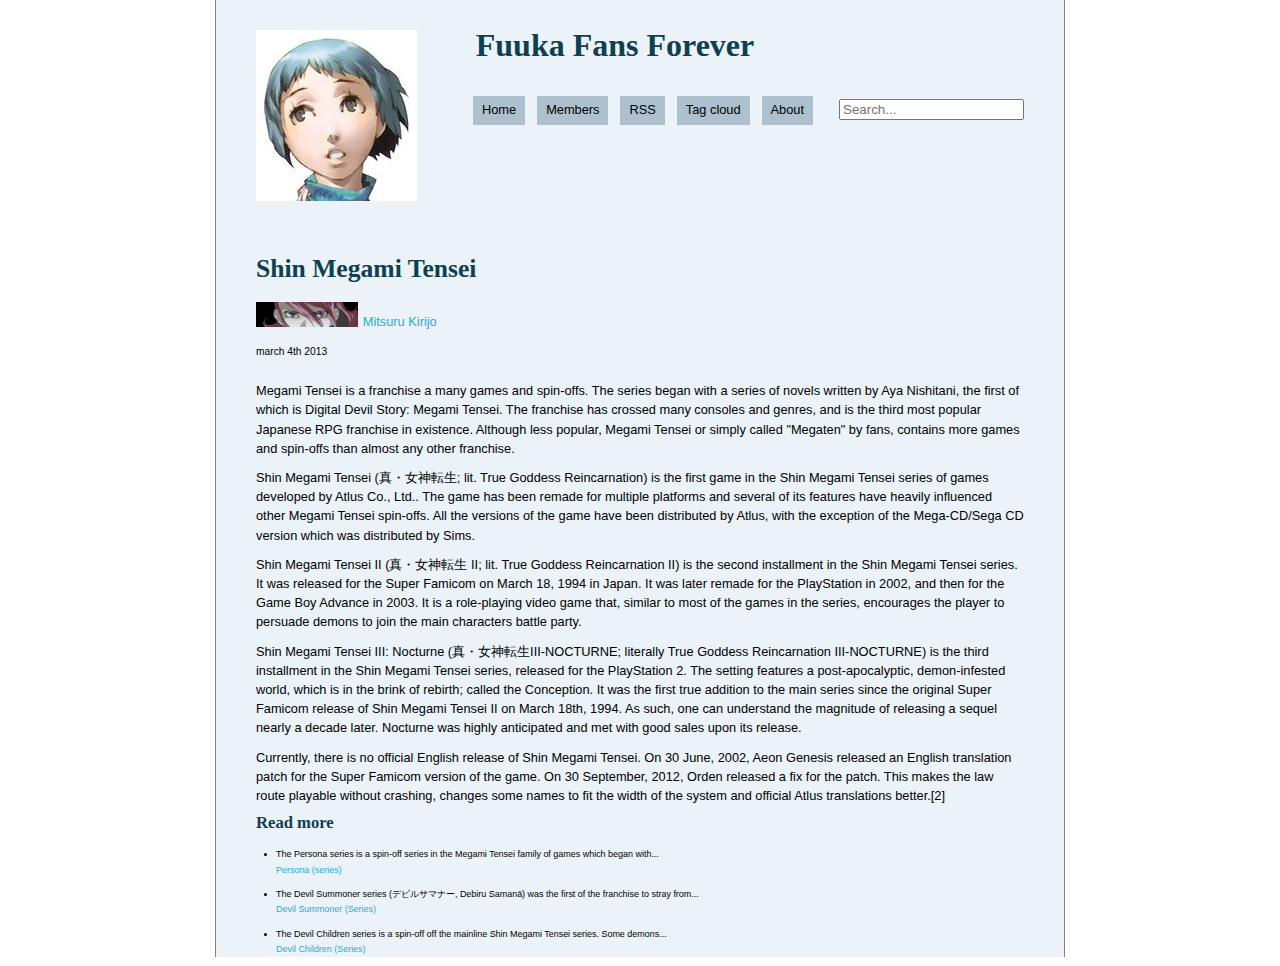
<file: var/www/blog/blog.html>
<!DOCTYPE html>
<html>
<head>
    <meta charset="UTF-8">
    <title>Fuuka Fans Forever: Shin Megami Tensei</title>
    <link type='text/css' href='blog.css' rel='stylesheet'>
</head>
<body>
<div id="main">


    <div id="header">
        <div id="pageicon">
            <a href=""><img src="../images/fuuka.jpg"></a>
        </div>

		<div id="navigation">
			<div id="navbar">
				<ul>
					<li id="navbutton"><a href="">Home</a></li>
					<li id="navbutton"><a href="">Members</a></li>
					<li id="navbutton"><a href="">RSS</a></li>
					<li id="navbutton"><a href="">Tag cloud</a></li>
					<li id="navbutton"><a href="">About</a></li>
				</ul>
			</div>

			<div id="searchbar">
				<input type="text" placeholder="Search...">
			</div>
		</div>
		
		<div id="pagetitle">
			<div>
				&nbsp;
			</div>
			<div>
				Fuuka Fans Forever
			</div>
		</div>
    </div>

    <div class="postmain">
        <h2>Shin Megami Tensei</h2>
		<div class="poster">
			<img alt="" src="../images/mitsuru.jpg">
			<h4><a href="">Mitsuru Kirijo</a></h4>
		</div>
		<div class="post">
			<div class="date">
				march 4th 2013 <br>
			</div>
			<div class="postbody">
				<p>
					Megami Tensei is a franchise a many games and spin-offs. The series began with a series of novels written by
					Aya Nishitani, the first of which is Digital Devil Story: Megami Tensei. The franchise has crossed many
					consoles and genres, and is the third most popular Japanese RPG franchise in existence. Although less
					popular, Megami Tensei or simply called "Megaten" by fans, contains more games and spin-offs than almost any
					other franchise.
				</p>

				<p>
					Shin Megami Tensei (真・女神転生; lit. True Goddess Reincarnation) is the first game in the Shin Megami Tensei
					series of games developed by Atlus Co., Ltd.. The game has been remade for multiple platforms and several of
					its features have heavily influenced other Megami Tensei spin-offs. All the versions of the game have been
					distributed by Atlus, with the exception of the Mega-CD/Sega CD version which was distributed by Sims.
				</p>

				<p>
					Shin Megami Tensei II (真・女神転生 II; lit. True Goddess Reincarnation II) is the second installment in the Shin
					Megami Tensei series. It was released for the Super Famicom on March 18, 1994 in Japan. It was later remade
					for the PlayStation in 2002, and then for the Game Boy Advance in 2003. It is a role-playing video game
					that, similar to most of the games in the series, encourages the player to persuade demons to join the main
					characters battle party.
				</p>

				<p>
					Shin Megami Tensei III: Nocturne (真・女神転生III-NOCTURNE; literally True Goddess Reincarnation III-NOCTURNE) is
					the third installment in the Shin Megami Tensei series, released for the PlayStation 2. The setting features
					a post-apocalyptic, demon-infested world, which is in the brink of rebirth; called the Conception. It was
					the first true addition to the main series since the original Super Famicom release of Shin Megami Tensei II
					on March 18th, 1994. As such, one can understand the magnitude of releasing a sequel nearly a decade later.
					Nocturne was highly anticipated and met with good sales upon its release.
				</p>

				<p>
					Currently, there is no official English release of Shin Megami Tensei. On 30 June, 2002, Aeon Genesis
					released an English translation patch for the Super Famicom version of the game. On 30 September, 2012,
					Orden released a fix for the patch. This makes the law route playable without crashing, changes some names
					to fit the width of the system and official Atlus translations better.[2]
				</p>
			</div>
		</div>
		<div class="readmore">
			<h3>Read more</h3>
			<ul>
				<li>
					<div>The Persona series is a spin-off series in the Megami Tensei family of games which began with...
					</div>
					<a href="">Persona (series)</a></li>
				<li>
					<div>The Devil Summoner series (デビルサマナー, Debiru Samanā) was the first of the franchise to stray
						from...
					</div>
					<a href="">Devil Summoner (Series)</a></li>
				<li>
					<div>The Devil Children series is a spin-off off the mainline Shin Megami Tensei series. Some
						demons...
					</div>
					<a href="">Devil Children (Series)</a></li>
			</ul>
		</div>

    </div>


</div>
</body>
</html>
</file>
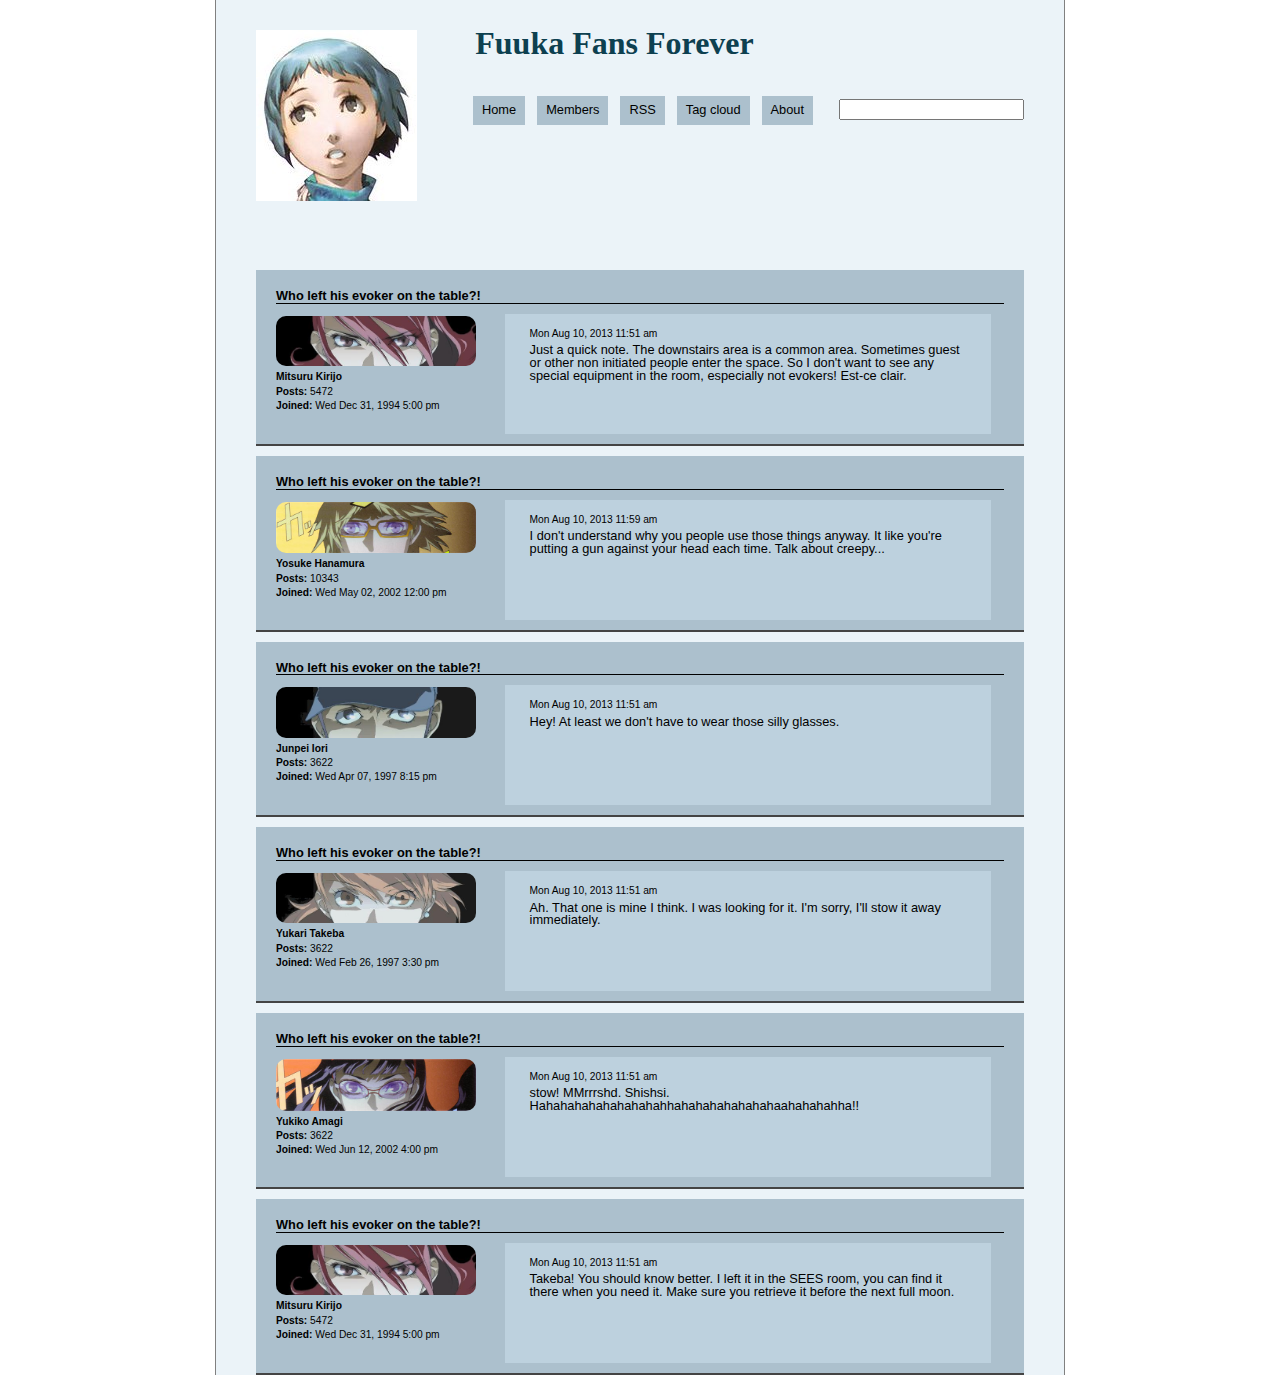
<file: var/www/forum/forum.html>
<!DOCTYPE html>
<html>
<head>
    <meta charset="UTF-8">
    <title>Fuuka Fans Forever Forum</title>
	<link type='text/css' href='forum.css' rel='stylesheet'>
</head>
<body>
<div id="main">
    <div id="header">
        <div id="pageicon">
            <a href=""><img src="../images/fuuka.jpg"></a>
        </div>
        <div id="pagetitle">
            <div>
				Fuuka Fans Forever
			</div>
		</div>
		<div id="navigation">
            <div id="navbar">
                <ul>
                    <li id="navbutton"><a href="">Home</a></li>
                    <li id="navbutton"><a href="">Members</a></li>
                    <li id="navbutton"><a href="">RSS</a></li>
                    <li id="navbutton"><a href="">Tag cloud</a></li>
                    <li id="navbutton"><a href="">About</a></li>
                </ul>
			</div>
			<div id="searchbar">
				<input type="text">
			</div>
		</div>
    </div>

    <div id="forummain">
        <div class="post">
            <div class="posttitle">Who left his evoker on the table?!</div>
            <div class="userinfo">
                <ul>
                    <li><img src="../images/mitsuru.jpg" alt="Mitsuru" class="avatar" /></li>
                    <li><span class="username">Mitsuru Kirijo</span></li>
                    <li><span class="postcount">Posts:</span> 5472</li>
                    <li><span class="joindate">Joined:</span> Wed Dec 31, 1994 5:00 pm</li>
                </ul>
            </div>
            <div class="postmain">
                <span class="postdate">Mon Aug 10, 2013 11:51 am</span>

                <div class="postbody">
                    Just a quick note. The downstairs area is a common area. Sometimes guest or other non initiated people
                    enter the space. So I don't want to see any special equipment in the room, especially not evokers!
                    Est-ce clair.
                </div>
            </div>

        </div>

        <div class="post">
            <div class="posttitle">Who left his evoker on the table?!</div>
            <div class="userinfo">
                <ul>
                    <li><img src="../images/yosuke.jpg" alt="" class="avatar" /></li>
                    <li><span class="username">Yosuke Hanamura</span></li>
                    <li><span class="postcount">Posts:</span> 10343</li>
                    <li><span class="joindate">Joined:</span> Wed May 02, 2002 12:00 pm</li>
                </ul>
            </div>
            <div class="postmain">
                <span class="postdate">Mon Aug 10, 2013 11:59 am</span>

                <div class="postbody">
                    I don't understand why you people use those things anyway. It like you're putting a gun against your
                    head each time. Talk about creepy...
                </div>
            </div>

        </div>
        <div class="post">
            <div class="posttitle">Who left his evoker on the table?!</div>
            <div class="userinfo">
                <ul>
                    <li><img src="../images/junpei.jpg" alt="" class="avatar" /></li>
                    <li><span class="username">Junpei Iori</span></li>
                    <li><span class="postcount">Posts:</span> 3622</li>
                    <li><span class="joindate">Joined:</span> Wed Apr 07, 1997 8:15 pm</li>
                </ul>
            </div>
            <div class="postmain">
                <span class="postdate">Mon Aug 10, 2013 11:51 am</span>

                <div class="postbody">
                    Hey! At least we don't have to wear those silly glasses.
                </div>
            </div>
        </div>
        <div class="post">
            <div class="posttitle">Who left his evoker on the table?!</div>
            <div class="userinfo">
                <ul>
                    <li><img alt="" src="../images/yukari.jpg" class="avatar" /></li>
                    <li><span class="username">Yukari Takeba</span></li>
                    <li><span class="postcount">Posts:</span> 3622</li>
                    <li><span class="joindate">Joined:</span> Wed Feb 26, 1997 3:30 pm</li>
                </ul>
            </div>
            <div class="postmain">
                <span class="postdate">Mon Aug 10, 2013 11:51 am</span>

                <div class="postbody">
                    Ah. That one is mine I think. I was looking for it. I'm sorry, I'll stow it away immediately.
                </div>
            </div>
        </div>
        <div class="post">
            <div class="posttitle">Who left his evoker on the table?!</div>
            <div class="userinfo">
                <ul>
                    <li><img alt="" src="../images/yukiko.jpg" class="avatar" /></li>
                    <li><span class="username">Yukiko Amagi</span></li>
                    <li><span class="postcount">Posts:</span> 3622</li>
                    <li><span class="joindate">Joined:</span> Wed Jun 12, 2002 4:00 pm</li>
                </ul>
            </div>
            <div class="postmain">
                <span class="postdate">Mon Aug 10, 2013 11:51 am</span>

                <div class="postbody">
                    stow! MMrrrshd. Shishsi. Hahahahahahahahahahhahahahahahahahaahahahahha!!
                </div>
            </div>
        </div>
        <div class="post">
            <div class="posttitle">Who left his evoker on the table?!</div>
            <div class="userinfo">
                <ul>
                    <li><img alt="" src="../images/mitsuru.jpg"  class="avatar" /></li>
                    <li><span class="username">Mitsuru Kirijo</span></li>
                    <li><span class="postcount">Posts:</span> 5472</li>
                    <li><span class="joindate">Joined:</span> Wed Dec 31, 1994 5:00 pm</li>
                </ul>
            </div>
            <div class="postmain">
                <span class="postdate">Mon Aug 10, 2013 11:51 am</span>

                <div class="postbody">
                    Takeba! You should know better. I left it in the SEES room, you can find it there when you need it. Make
                    sure you retrieve it before the next full moon.
                </div>
            </div>
        </div>
    </div>
</div>
</body>
</html>
</file>
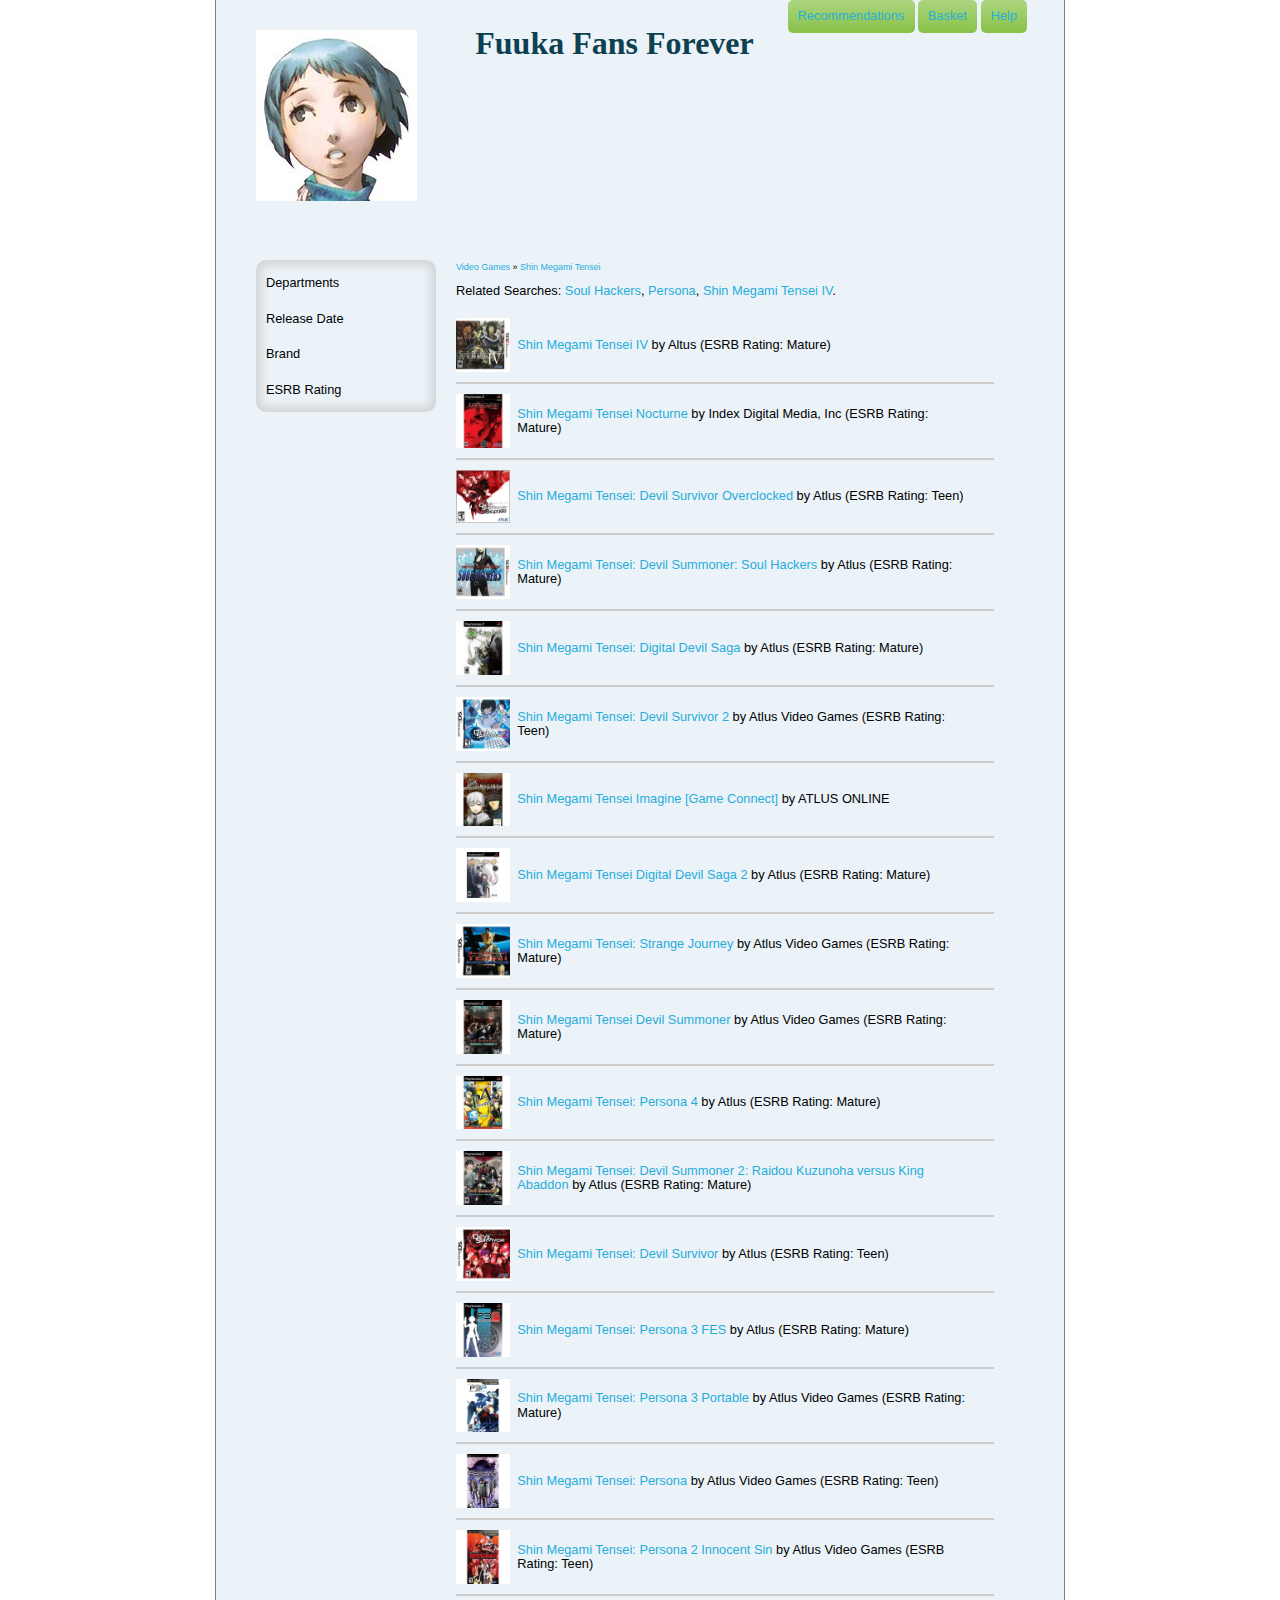
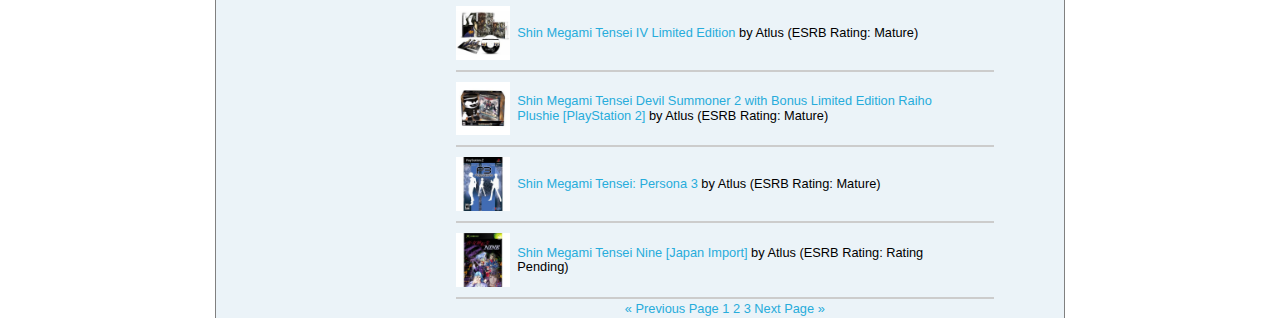
<file: var/www/shop/shop.html>
<!DOCTYPE html>
<html>
<head>
    <meta charset="UTF-8">
    <title>Fuuka Fans Forever Shop</title>
	<link type='text/css' href='shop.css' rel='stylesheet'>
</head>
<body>
<div id="main">
	<div id="shopheadermenu">
		<ul>
			<li class="shopmenubutton"><a href="#">Recommendations</a></li>
			<li class="shopmenubutton"><a href="#">Basket</a></li>
			<li class="shopmenubutton"><a href="#">Help</a></li>
		</ul>
	</div>
	<div id="header">
		<div id="pageicon">
			<a href="#"><img src="../images/fuuka.jpg"></a>
		</div>
		<div id="pagetitle">
			<div>Fuuka Fans Forever</div>

		</div>
		
	</div>

	<div id="menu">
		<div class="menugroup">
			<span>Departments</span>
			<ul>
				<li class="category">
					<a href="#"><span>Any Category</span></a>
				</li>
				<li class="category selected">Video Games</li>
				<li class="category">
					<a href="#">
						<span>Nintendo 3DS Games</span>
					</a>
				</li>
				<li class="category">
					<a href="#">
						<span >PlayStation 2 Games</span>
					</a>
				</li>
				<li class="category">
					<a href="#">
						<span >Sony PSP Games</span>
					</a>
				</li>
				<li class="category">
					<a href="#">
						<span >Nintendo DS Games</span>
					</a>
				</li>
				<li class="category">
					<a href="#">
						<span >Xbox Games</span>
					</a>
				</li>
				<li class="category">
					<a href="#">
						<span >PC Games</span>
					</a>
				</li>
			</ul>
		</div>

		<div class="menugroup">
			<span>Release Date</span>
			<ul>
				<li class="category">
					<a href="#">
						<span >Last 30 days</span>
					</a>
				</li>
				<li class="category">
					<a href="#">
						<span >Last 90 days</span>
					</a>
				</li>
				<li class="category">
					<a href="#">
						<span >Coming Soon</span>
					</a>
				</li>
			</ul>
		</div>

		<div class="menugroup">
			<span>Brand</span>
			<ul>
				<li class="category">
					<a href="#">
						<span >Atlus</span>
					</a>
				</li>
				<li class="category">
					<a href="#">
						<span >Nintendo</span>
					</a>
				</li>
				<li class="category">
					<a href="#">
						<span >Namco Bandai Games</span>
					</a>
				</li>
			</ul>
		</div>

		<div class="menugroup">
			<span>ESRB Rating</span>
			<ul>
				<li class="category">
					<a href="#">
						<span >Mature</span>
					</a>
				</li>
				<li class="category">
					<a href="#">
						<span >Teen</span>
					</a>
				</li>
				<li class="category">
					<a href="#">
						<span >Everyone</span>
					</a>
				</li>
				<li class="category">
					<a href="#">
						<span >Rating Pending</span>
					</a>
				</li>
			</ul>
		</div>
	</div>

	<div id="shopmain">
		<div id="currentcategory">
			<a href="#">Video Games</a>
			<span>&raquo;</span>
			<a href="#">Shin Megami Tensei</a>
		</div>
		<div id="relatedsearches">
			<span>Related Searches:</span>
			<a href="#">Soul Hackers</a>,
			<a href="#">Persona</a>,
			<a href="#">Shin Megami Tensei IV</a>.
		</div>

		<div id="products">
			<ul>
				<li>
					<section class="product">
						<a href="#" class="image">
							<img src="../images/smt-iv.jpg" class="imagestatic" />
							<div class="imagemouseover">
								<img src="../images/smt-iv.jpg" />
							</div>
						</a>
						<div class="description">
							<a href="#">Shin Megami Tensei IV</a>
							<span>by Altus (ESRB Rating: Mature)</span>
						</div>
						
					</section>
				</li>
				<li>
					<section class="product">
						<a href="#" class="image">
							<img src="../images/nocturne.jpg" class="imagestatic" />
							<div class="imagemouseover">
								<img src="../images/nocturne.jpg" />
							</div>
						</a>
						<div class="description">
							<a href="#">Shin Megami Tensei Nocturne</a>
							<span>by Index Digital Media, Inc (ESRB Rating: Mature)</span>
						</div>
						
					</section>
				</li>
				<li>
					<section class="product">
						<a href="#" class="image">
							<img src="../images/smt-dso.jpg" class="imagestatic" />
							<div class="imagemouseover">
								<img src="../images/smt-dso.jpg" />
							</div>
						</a>
						<div class="description">
							<a href="#">Shin Megami Tensei: Devil Survivor Overclocked</a>
							<span>by Atlus (ESRB Rating: Teen)</span>
						</div>
						
					</section>
				</li>

				<li>
					<section class="product">
						<a href="#" class="image">
							<img src="../images/smt-dssh.jpg" class="imagestatic" />
							<div  class="imagemouseover">
								<img src="../images/smt-dssh.jpg" />
							</div>
						</a>
						<div   class="description">
							<a href="#">Shin Megami Tensei: Devil Summoner: Soul Hackers</a>
							<span>by Atlus (ESRB Rating: Mature)</span>
						</div>
						
					</section>
				</li>

				<li>
					<section class="product">
						<a href="#" class="image">
							<img src="../images/smt-dd1.jpg"  class="imagestatic" />
							<div  class="imagemouseover">
								<img src="../images/smt-dd1.jpg" />
							</div>
						</a>
						<div class="description">
							<a href="#"><span>Shin Megami Tensei: Digital Devil Saga</span></a>
							<span>by Atlus (ESRB Rating: Mature)</span>
						</div>
						
					</section>
				</li>

				<li>
					<section class="product">
						<a href="#" class="image">
							<img src="../images/smt-ds2.jpg"  class="imagestatic" />
							<div class="imagemouseover">
								<img src="../images/smt-ds2.jpg" />
							</div>
						</a>
						<div class="description">
							<a href="#">Shin Megami Tensei: Devil Survivor 2</a>
							<span>by Atlus Video Games (ESRB Rating: Teen)</span>
						</div>
						
					</section>
				</li>

				<li>
					<section class="product">
						<a href="#" class="image">
							<img src="../images/smt-i.jpg" class="imagestatic" />
							<div class="imagemouseover">
								<img src="../images/smt-i.jpg">
							</div>
						</a>
						<div class="description">
							<a href="#"><span>Shin Megami Tensei Imagine [Game Connect]</span></a>
							<span>by ATLUS ONLINE</span>
						</div>
						
					</section>
				</li>

				<li>
					<section class="product">
						<a href="#" class="image">
							<img src="../images/smt-dd2.jpg" class="imagestatic" />
							<div class="imagemouseover">
								<img src="../images/smt-dd2.jpg">
							</div>
						</a>
						<div class="description">
							<a href="#"><span>Shin Megami Tensei Digital Devil Saga 2</span></a>
							<span>by Atlus (ESRB Rating: Mature)</span>
						</div>
						
					</section>
				</li>

				<li>
					<section class="product">
						<a href="#" class="image">
							<img src="../images/smt-sj.jpg" class="imagestatic" />
							<div class="imagemouseover" />
								<img src="../images/smt-sj.jpg">
							</div>
						</a>
						<div class="description">
							<a href="#">Shin Megami Tensei: Strange Journey</a>
							<span>by Atlus Video Games (ESRB Rating: Mature)</span>
						</div>
						
					</section>
				</li>

				<li>
					<section class="product">
						<a href="#" class="image">
							<img src="../images/smt-dsrkvstsa.jpg" class="imagestatic">
							<div class="imagemouseover">
								<img src="../images/smt-dsrkvstsa.jpg">
							</div>
						</a>
						<div class="description">
							<a href="#">Shin Megami Tensei Devil Summoner</a>
							<span>by Atlus Video Games (ESRB Rating: Mature)</span>
						</div>
						
					</section>
				</li>

				<li>
					<section class="product">
						<a href="#" class="image">
							<img src="../images/persona-4.jpg" class="imagestatic">
							<div class="imagemouseover">
								<img src="../images/persona-4.jpg">
							</div>
						</a>
						<div class="description">
							<a href="#">Shin Megami Tensei: Persona 4</a>
							<span>by Atlus (ESRB Rating: Mature)</span>
						</div>
						
					</section>
				</li>

				<li>
					<section class="product">
						<a href="#" class="image">
							<img src="../images/smt-dsrkvska.jpg" class="imagestatic">
							<div class="imagemouseover">
								<img src="../images/smt-dsrkvska.jpg">
							</div>
						</a>
						<div class="description">
							<a href="#">Shin Megami Tensei: Devil Summoner 2: Raidou Kuzunoha versus King Abaddon</a>
							<span>by Atlus (ESRB Rating: Mature)</span>
						</div>
					   
					</section>
				</li>

				<li>
					<section class="product">
						<a href="#" class="image">
							<img src="../images/smt-ds1.jpg" class="imagestatic">
							<div class="imagemouseover">
								<img src="../images/smt-ds1.jpg">
							</div>
						</a>
						<div class="description">
							<a href="#">Shin Megami Tensei: Devil Survivor</a>
							<span>by Atlus (ESRB Rating: Teen)</span>
						</div>
						
					</section>
				</li>

				<li>
					<section class="product">
						<a href="#" class="image">
							<img src="../images/persona-3-fes.jpg" class="imagestatic">
							<div class="imagemouseover">
								<img src="../images/persona-3-fes.jpg">
							</div>
						</a>
						<div class="description">
							<a href="#">Shin Megami Tensei: Persona 3 FES</a>
							<span>by Atlus (ESRB Rating: Mature)</span>
						</div>
						
					</section>
				</li>

				<li>
					<section class="product">
						<a href="#" class="image">
							<img src="../images/persona-3-port.jpg" class="imagestatic">
							<div class="imagemouseover">
								<img src="../images/persona-3-port.jpg">
							</div>
						</a>
						<div class="description">
							<a href="#">Shin Megami Tensei: Persona 3 Portable</a>
							<span>by Atlus Video Games (ESRB Rating: Mature)</span>
						</div>
					   
					</section>
				</li>

				<li>
					<section class="product">
						<a href="#" class="image">
							<img src="../images/persona-1.jpg" class="imagestatic">
							<div class="imagemouseover">
								<img src="../images/persona-1.jpg">
							</div>
						</a>
						<div class="description">
							<a href="#">Shin Megami Tensei: Persona</a>
							<span>by Atlus Video Games (ESRB Rating: Teen)</span>
						</div>
						
					</section>
				</li>

				<li>
					<section class="product">
						<a href="#" class="image">
							<img src="../images/persona-2.jpg" class="imagestatic">
							<div class="imagemouseover">
								<img src="../images/persona-2.jpg">
							</div>
						</a>
						<div class="description">
							<a href="#">Shin Megami Tensei: Persona 2 Innocent Sin</a>
							<span>by Atlus Video Games (ESRB Rating: Teen)</span>
						</div>
						
					</section>
				</li>

				<li>
					<section class="product">
						<a href="#" class="image">
							<img src="../images/smt-iv-lim.jpg" class="imagestatic">
							<div class="imagemouseover">
								<img src="../images/smt-iv-lim.jpg">
							</div>
						</a>
						<div class="description">
							<a href="#">Shin Megami Tensei IV Limited Edition</a>
							<span>by Atlus (ESRB Rating: Mature)</span>
						</div>
						
					</section>
				</li>

				<li>
					<section class="product">
						<a href="#" class="image">
							<img src="../images/smt-dsrkvska-lim.jpg" class="imagestatic">
							<div class="imagemouseover">
								<img src="../images/smt-dsrkvska-lim.jpg">
							</div>
						</a>
						<div class="description">
							<a href="#">Shin Megami Tensei Devil Summoner 2 with Bonus Limited Edition Raiho Plushie [PlayStation 2]</a>
							<span>by Atlus (ESRB Rating: Mature)</span>
						</div>
						
					</section>
				</li>

				<li>
					<section class="product">
						<a href="#" class="image">
							<img src="../images/persona-3.jpg" class="imagestatic">
							<div class="imagemouseover">
								<img src="../images/persona-3.jpg">
							</div>
						</a>
						<div class="description">
							<a href="#">Shin Megami Tensei: Persona 3</a>
							<span>by Atlus (ESRB Rating: Mature)</span>
						</div>
						
					</section>
				</li>
				<li>
					<section class="product">
						<a href="#" class="image">
							<img src="../images/smt-nine.jpg" class="imagestatic">
							<div class="imagemouseover">
								<img src="../images/smt-nine.jpg">
							</div>
						</a>
						<div class="description">
							<a href="#">Shin Megami Tensei Nine [Japan Import]</a>
							<span>by Atlus (ESRB Rating: Rating Pending)</span>
						</div>
					   
					</section>
				</li>
			</ul>
		</div>
	<div id="navigationfooter">
			<a href="">&laquo; Previous Page</a>
			<a href="">1</a>
			<a href="#">2</a>
			<a href="#">3</a>
			<a href="#">Next Page &raquo;</a>
		</div>
<div></div>
</div>
</body>
</html>
</file>
<file: var/www/blog/blog.css>
@import url('../browser_reset.css');
@import url('../header.css');
@import url('../main.css');

@charset 'UTF-8';

.postmain {
	clear: left;
	line-height: 1.2em;
}

.poster {
	margin-bottom: 15px;
}

.poster > img {
	height: 2em;
	float: left;
	padding-right: 5px;
}

.poster > h4 > a {
	position: relative;
	top: 1em;
}

.date {
	font-size: 0.8em;
	padding: 10px 0px;
}

.post {
	font-size: 1em;
	line-height: 150%;
}

.readmore > ul {
	list-style: initial;
}

.readmore > ul > li {
	margin-bottom: 1em;
	font-size: 0.7em;
}
</file>
<file: var/www/forum/forum.css>
@import url('../browser_reset.css');
@import url('../header.css');
@import url('../main.css');

/* Header format is inconsistent, overwriting what I need. */
#pagetitle {
	top: -3px;
	left: -131px;
}

#navigation {
	position: relative;
	top: -32px;
}

.post {
	background-color: #ACC0CD;
	margin: 10px 0px;
	border-bottom-style: solid;
	border-bottom-width: 2px;
	border-bottom-color: #444444;
	padding: 20px 20px 10px 20px;
}

.posttitle{
	font-weight: bold;
	border-bottom-style: solid;
	border-bottom-width: 1px;
	border-bottom-color: 474A68;
}

.userinfo {
	position: relative;
	width: 200px;
	margin-top: 10px;
	margin-right: 20px;
	font-size: 0.8em;
	display: inline-block;
	vertical-align: top;
}

.userinfo > ul > li {
	list-style: none;
	padding: 2px 0px;
	margin-left: -20px;
}

.avatar {
	width: 100%;
	border-radius: 10px;
}

.username, .postcount, .joindate {
	font-weight: bold;
}

.postmain {
	position: relative;
	background-color: #BDD1DE;
	display: inline-block;
	min-height: 100px;
	width: 60%;
	vertical-align: top;
	padding: 10px 25px;
	margin: 10px 0px 0px 5px;
}

.postdate {
	font-size: 0.8em;
	line-height: 2em;
}
</file>
<file: var/www/shop/shop.css>
@import url('../browser_reset.css');
@import url('../header.css');
@import url('../main.css');

#pagetitle {
	top: -3px;
	left: -131px;
}

#shopheadermenu {
	position: fixed;
	left: 60%;
	top: 0%;
	z-index: 99;
}

.shopmenubutton {
	display: inline-block;
	background: linear-gradient(#ACD580, #88C248);
	padding: 10px;
	border-radius: 5px;
}

#menu {
	clear: left;
	float: left;
	box-shadow: inset 0px 0px 10px 5px #D2D3D4;
	border-radius: 10px;
	display:inline-block;
	line-height: 2em;
	width: 180px;
}

.category {
	line-height: 1.5em;
}

.menugroup {
	margin: 10px;
}

.menugroup > span + ul {
	display: none;
}

.menugroup:hover > span + ul {
	display: inline-block;
}

.selected {
	font-weight: bold;
}

#shopmain {
	display:inline-block;
	width: 70%;
	padding-left: 20px;
	line-height: 1.1em;
}

#currentcategory {
	font-size: 0.7em;
	padding-bottom: 10px;
}

#products {
	margin-top: 10px;
}

#products > ul {
	margin: 0px;
}

.product {
	border-style: solid;
	border-bottom-width: 2px;
	border-color: #CCCCCC;
	clear: left;
	padding: 3px;
	min-height: 50px;
	padding: 10px 0px;
}

.product:hover {
	background: linear-gradient(#ACD580, #88C248);
}

.imagestatic {
	width: 10%;
	display: inline-block;
	vertical-align: middle;
	padding-right: 4px;
}

.imagemouseover {
	display: none;
}

.imagestatic:hover + .imagemouseover {
	display: block;
	position: absolute;
}

.description {
	display: inline-block;
	vertical-align: middle;
	width: 85%
}

#navigationfooter {
	line-height: 1.5em;
	text-align: center;
}
</file>
